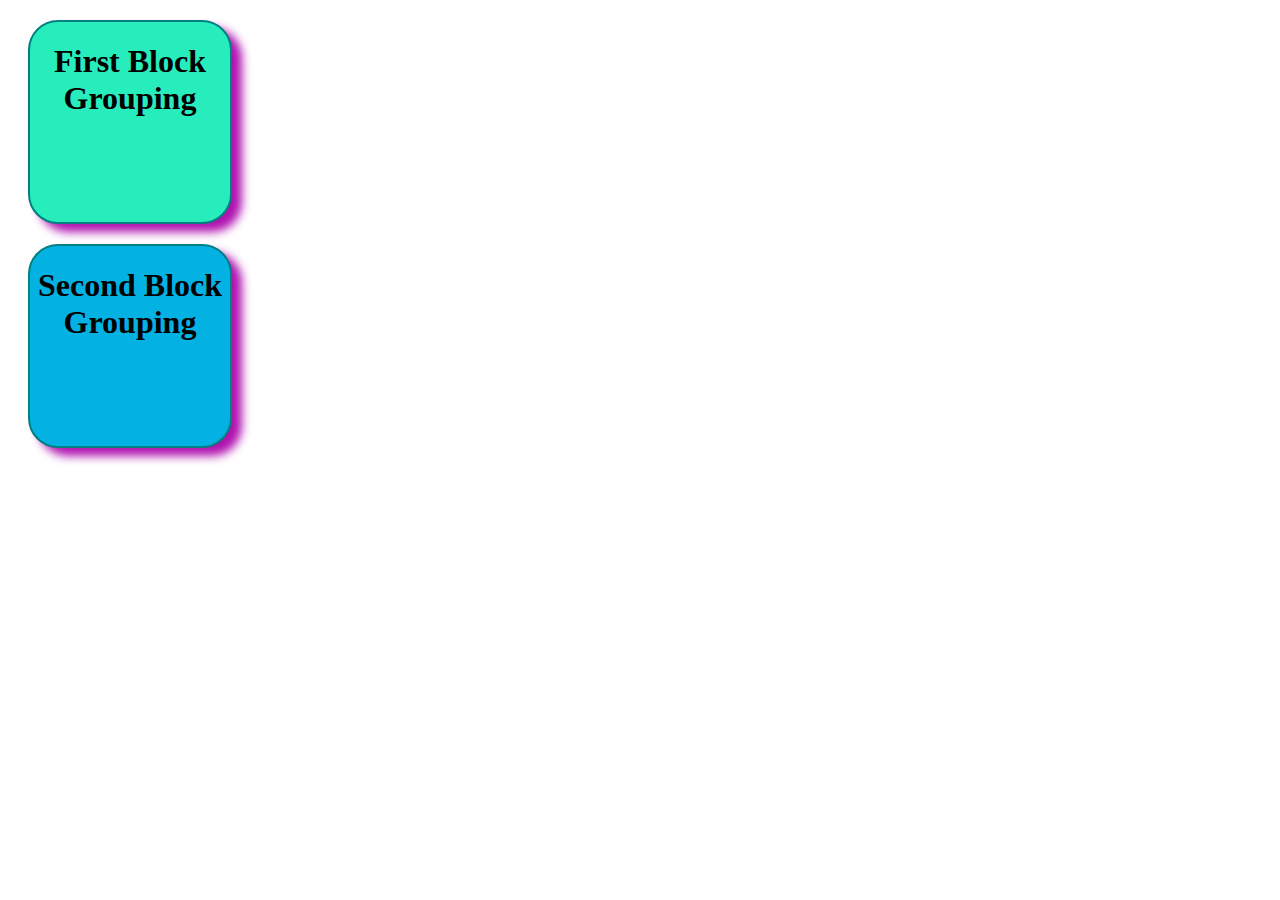
<file: index.html>
<!DOCTYPE html>
<html lang="en">
<head>
    <meta charset="UTF-8">
    <meta name="viewport" content="width=device-width, initial-scale=1.0">
    <title>Document</title>
    <style>
        /*Class selector(.)*/
        .box{
            color: black;
            height: 200px;
            width: 200px;
            text-align: center;
            /*box-shadow: x-y-blur-spreadcolor*/
            box-shadow: 10px 8px 10px rgb(176, 19, 176);
            border-radius: 30px;
            /*border:width type color;*/
            border: 2px solid teal;
            margin: 20px;
            
        }
        /*id selector*(#)*/
        #first-group{      
            background-color: rgb(39, 237, 188);
        }
        #second-group{
            background-color: rgb(3, 178, 226);
        }
    </style>
</head>
<body>
    <!--Block grouping-->
    <div id="first-group" class="box">
        <h1>First Block Grouping</h1>
        </div>
        <div>
            <!--Second group-->
        <div id="second-group" class="box">
            <h1>Second Block Grouping</h1>
        </div>
</body>
</html>
</file>
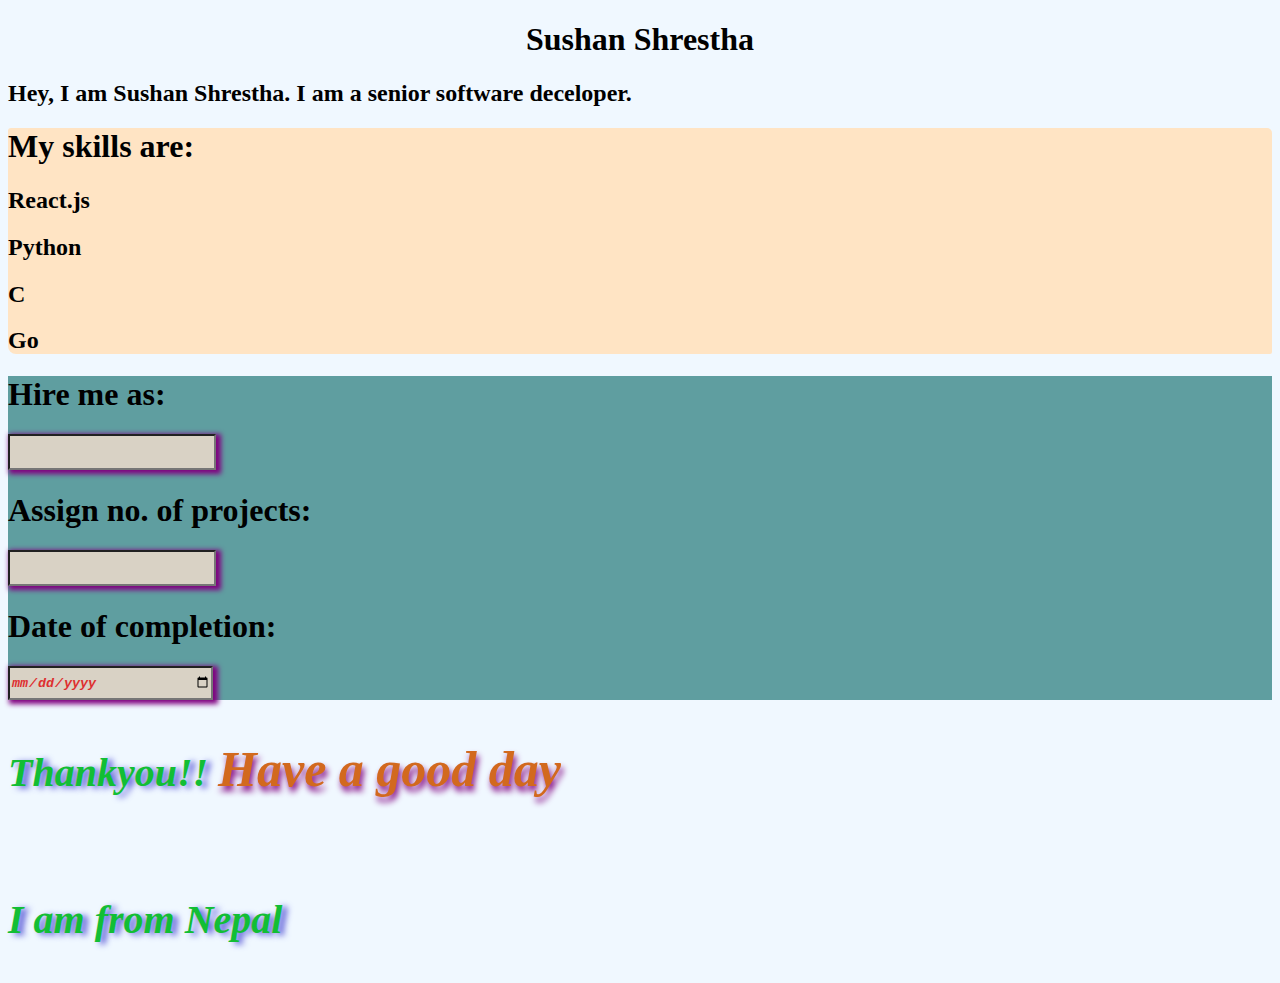
<file: about.html>
<!DOCTYPE html>
<html lang="en">
<head>
    <meta charset="UTF-8">
    <meta name="viewport" content="width=device-width, initial-scale=1.0">
    <title>My Document</title>
    <style>
        p{
            color: rgb(18, 190, 53);
            font-size: 40px;
            font-family: cursive;
            font-style: oblique;
            font-weight: bolder;
            text-shadow: 5px 2px 6px rgb(79, 79, 213);
        }
        span{
            color: chocolate;
            font-size: 50px;
            text-shadow: 2px 5px 6px purple;
        }
        input{
            width: 200px;
            background-color: rgb(217, 210, 197);height: 30px;
            color: rgb(222, 48, 48);
            font-weight: bold;
            font-style: italic;
            box-shadow: 3px 2px 5px 2px purple;
        }
    </style>
</head>
<body style="background-color: aliceblue;">
    <center><h1>Sushan Shrestha</h1></center>
    <h2>Hey, I am Sushan Shrestha. I am a senior software deceloper.</h2>
    <!--Block grounping-->
    <div style="background-color: bisque;border-radius: 3px 5px 2px 8px;">
        <h1>My skills are:</h1>
        <h2>React.js</h2>
        <h2>Python</h2>
        <h2>C</h2>
        <h2>Go</h2>
    </div>
<!--Section 2-->
<div style="background-color: cadetblue;">
    <h1>Hire me as:</h1>
    <input type="text">
    <h1>Assign no. of projects:</h1>
    <input type="number">
    <h1>Date of completion:</h1>
    <input type="date">
</div>
<p>Thankyou!!       <span>Have a good day</span></p><br>
<p>I am from Nepal</p>
</body>
</html>
</file>
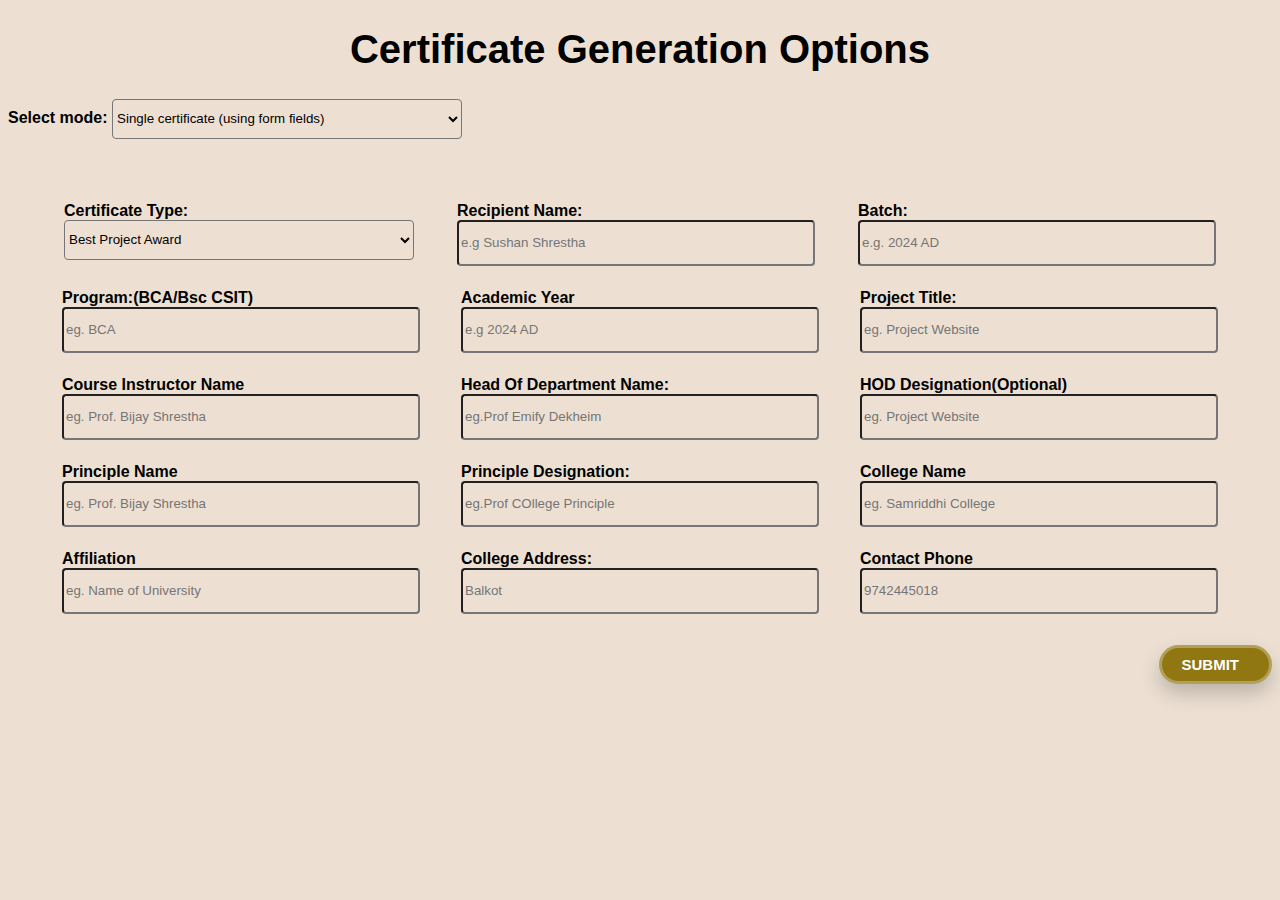
<file: form.html>
<!DOCTYPE html>
<html>
<head>
    <meta charset="UTF-8">
    <meta name="viewport" content="width=device-width, initial-scale=1.0">
    <title>CERTIFICATE</title>
    <link type="text/css" href="form.css" rel="stylesheet">
</head>
<body>
    <div class="parent">
        <h1>Certificate Generation Options</h1>
    <label>
        Select mode:
    <select>
        <option value="sinlge_certificate">Single certificate (using form fields)</option>
        <option value="multiple_certificate">Multiple certificate (using form fields)</option>
    </select>
    </label>
    
    </div>
    <div class="row">
        <div class="mode">
            <label class="mode" >Certificate Type:</label><br>
            <select id="select1">
                    <option value="type">Best Project Award</option>
                    <option value="type>">Project Completion Certificate</option>
            </select>
        </div>
        <div class="mode1" >
            <label for="mode">Recipient Name:</label><br>
            <input type="text" placeholder="e.g Sushan Shrestha">
        </div>
        <div class="mode3" id="batch">
            <label>Batch:</label><br>
            <input type="text" placeholder="e.g. 2024 AD">
        </div>
    </div>
    <div class="row">
        <div class="mode">
            <label class="mode" >Program:(BCA/Bsc CSIT)</label><br>
                    <input type="text" placeholder="eg. BCA">
        </div>
        <div class="mode1" >
            <label for="mode">Academic Year</label><br>
            <input type="text" placeholder="e.g 2024 AD">
        </div>
        <div class="mode3" id="batch">
            <label>Project Title:</label><br>
            <input type="text" placeholder="eg. Project Website">
        </div>
    </div>
    <div class="row">
        <div class="mode">
            <label class="mode" >Course Instructor Name</label><br>
                    <input type="text" placeholder="eg. Prof. Bijay Shrestha">
        </div>
        <div class="mode1">
            <label for="mode">Head Of Department Name:</label><br>
            <input type="text" placeholder="eg.Prof Emify Dekheim">
        </div>
        <div class="mode3" id="batch">
            <label>HOD Designation(Optional)</label><br>
            <input type="text" placeholder="eg. Project Website">
        </div>
    </div>
    <div class="row">
        <div class="mode">
            <label class="mode" >Principle Name</label><br>
                    <input type="text" placeholder="eg. Prof. Bijay Shrestha">
        </div>
        <div class="mode1">
            <label for="mode">Principle Designation:</label><br>
            <input type="text" placeholder="eg.Prof COllege Principle">
        </div>
        <div class="mode3" id="batch">
            <label>College Name</label><br>
            <input type="text" placeholder="eg. Samriddhi College">
        </div>
    </div>
    <div class="row">
        <div class="mode">
            <label class="mode" >Affiliation</label><br>
                    <input type="text" placeholder="eg. Name of University">
        </div>
        <div class="mode1">
            <label for="mode">College Address:</label><br>
            <input type="text" placeholder="Balkot">
        </div>
        <div class="mode3" id="batch">
            <label>Contact Phone</label><br>
            <input type="text" placeholder="9742445018">
        </div>
        </div><br>
        <button onclick="alert('Are you sure?')">SUBMIT<span>  </span></button>
        
</body>
</html>
</file>
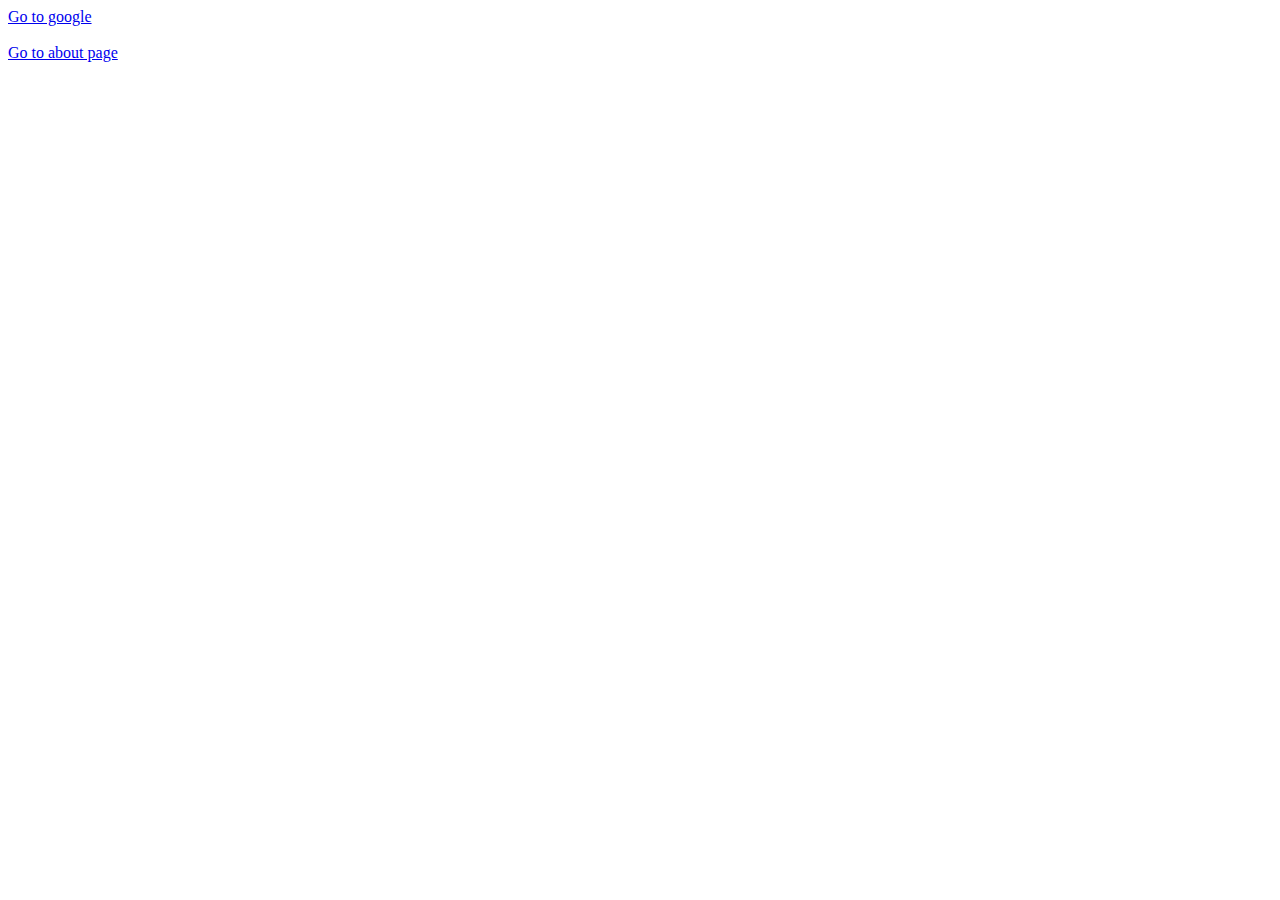
<file: hyperlink.html>
<!DOCTYPE html>
<html lang="en">
<head>
    <meta charset="UTF-8">
    <meta name="viewport" content="width=device-width, initial-scale=1.0">
    <title>Hyperlink</title>
</head>
<body>
    <a href="https://google.com" target="blank">Go to google</a> <br><br><!--target='blank' is used to open in new tab-->
    <a href="about.html" target="_blank">Go to about page</a>
</body>
</html>
</file>
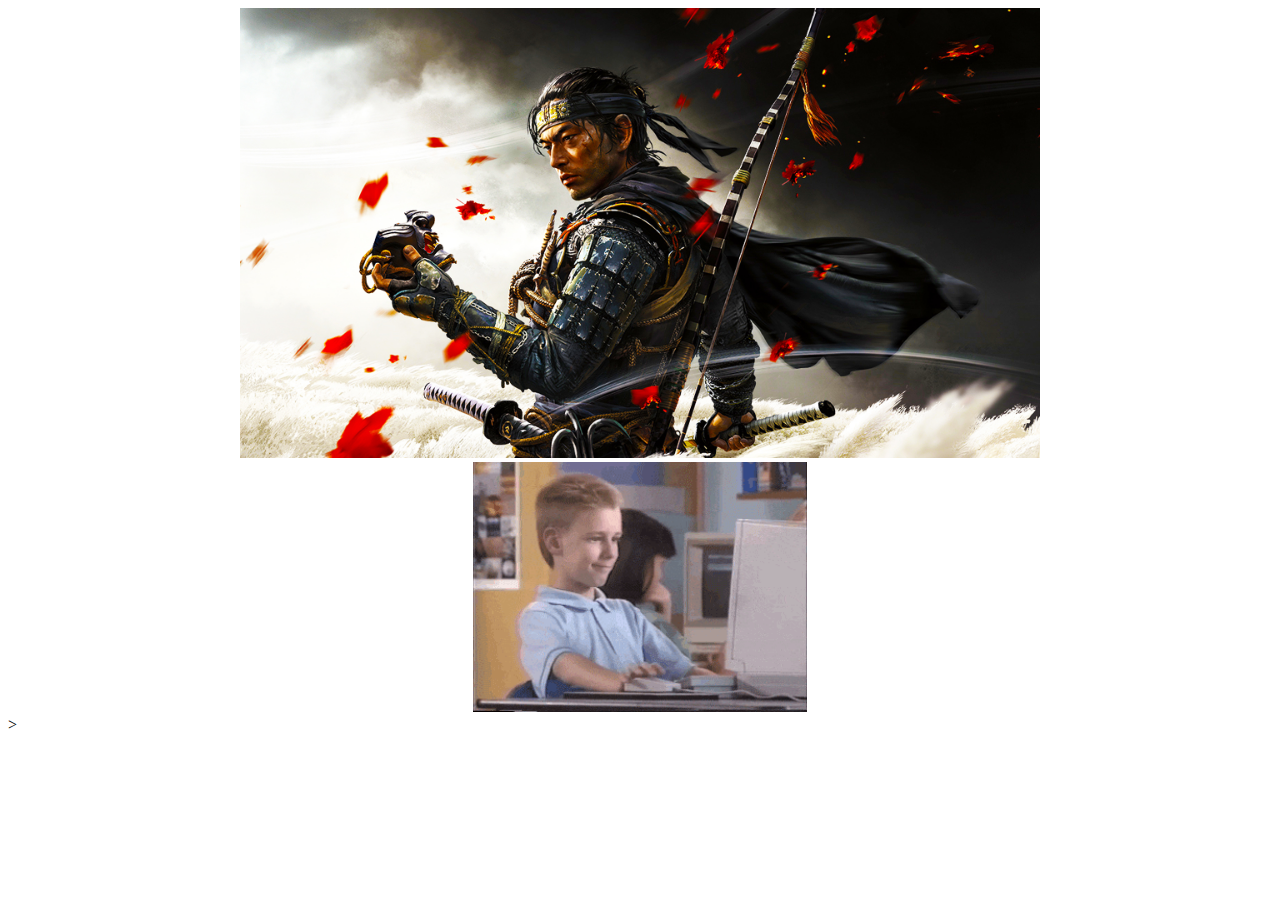
<file: image.html>
<!DOCTYPE html>
<html lang="en">
<head>
    <meta charset="UTF-8">
    <meta name="viewport" content="width=device-width, initial-scale=1.0">
    <title>Image example</title>
</head>
<body>
    <!-- image using relative path -->
     <!-- ./ represents same level -->
      <!-- ../ represents the parent level(i.e. back to previous level) -->
       <center><img alt="car-wallpaper" src="./assets/3706060-tsushima_thumb.jpg" height="450" width="800"></center>
       <center><img alt="GIf" src="./assets/giphy.gif" height="250"> </center>
    
</body>
</html>>
</file>
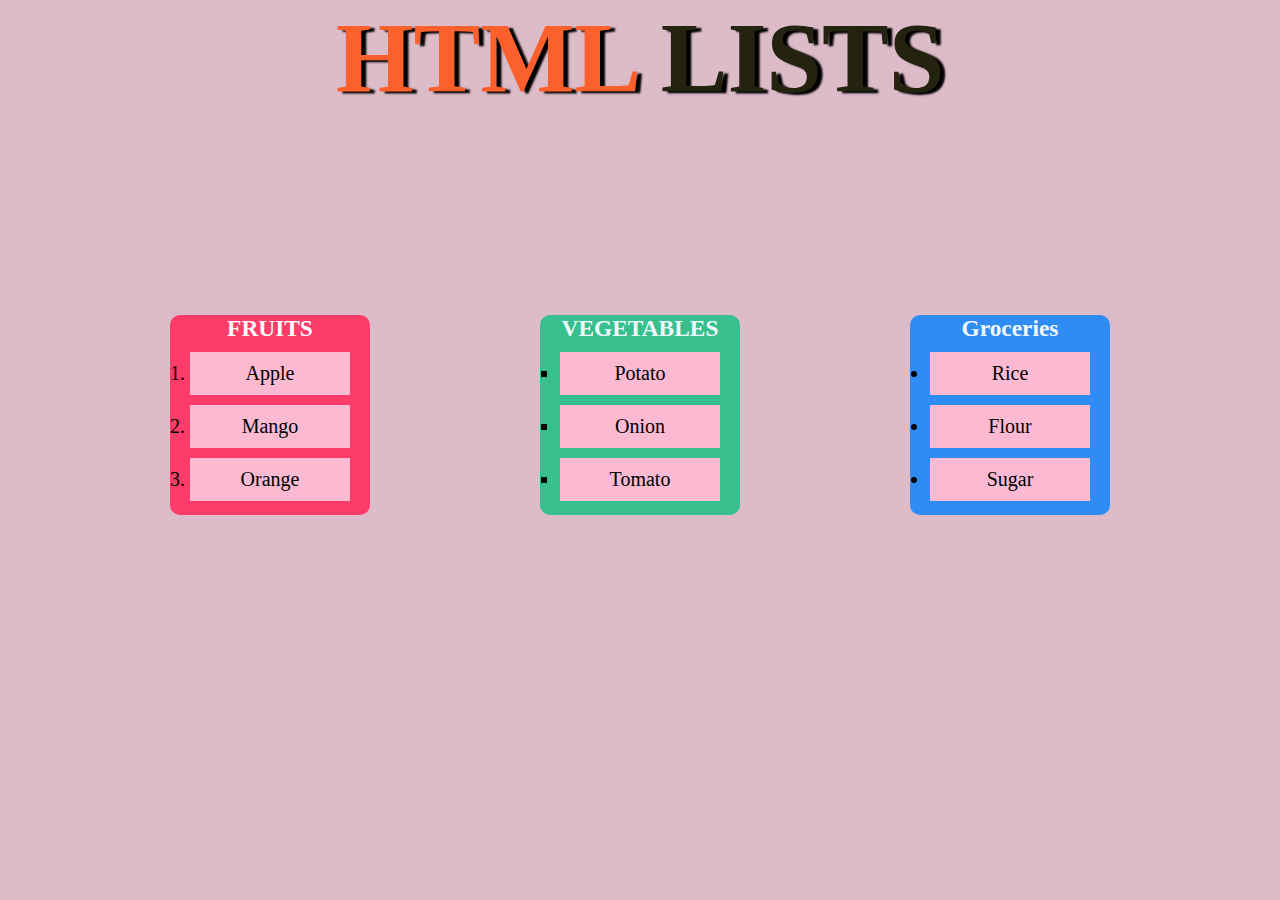
<file: listdesign.html>
<!DOCTYPE html>
<html lang="en">

<head>
    <meta charset="UTF-8">
    <meta name="viewport" content="width=device-width, initial-scale=1.0">
    <title>HTML LIST</title>
    <link type="text/css" href="listdesign.css" rel="stylesheet">
</head>

<body>

    <!-- main div -->
    <div id="root">
        <h1>HTML<span> LISTS</span></h1>
        <!-- sections for all the cards --> 
        <div id="card-section">
            <!-- first-card -->
             
            <div  class="card" id="fruit-card">
                <h3>FRUITS</h3>
                <ol>
                    <li>Apple</li>
                    <li>Mango</li>
                    <li>Orange</li>
                </ol>
                
            </div>
                
            <div class="card" id="vegetable-card"> 
                <h3>VEGETABLES</h3>
                <ul type="square" >
                    <li>Potato</li>
                    <li>Onion</li>
                    <li>Tomato</li>
                </ul>
            </div>
            <!-- third-card -->
            <div class="card" id="groceries-card">
                <h3>Groceries</h3>
                <ul type="disk">
                    <li>Rice</li>
                    <li>Flour</li>
                    <li>Sugar</li>
                </ul>
            </div>
        </div>
    </div>

</body>

</html>
</file>
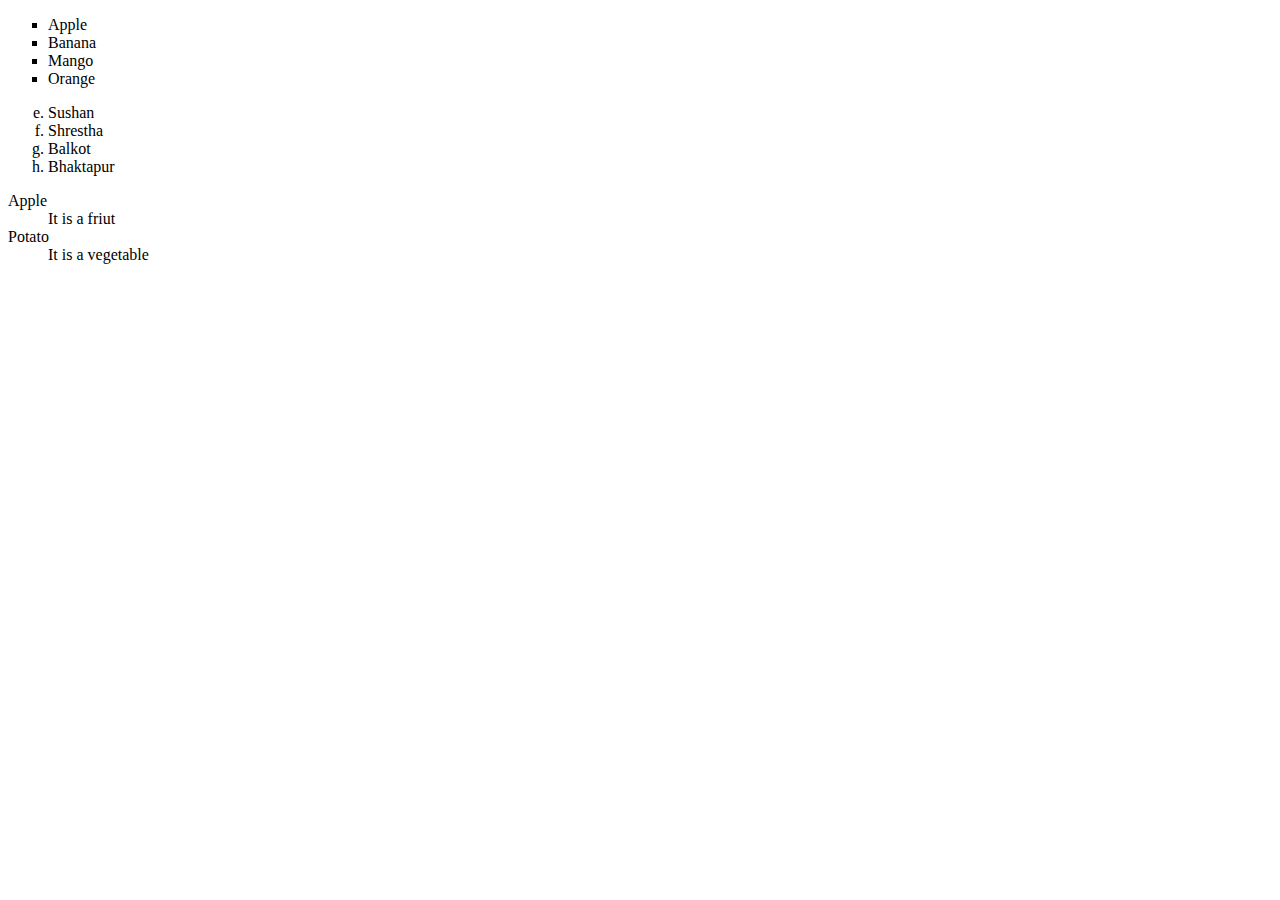
<file: lists.html>
<!DOCTYPE html>
<html lang="en">
<head>
    <meta charset="UTF-8">
    <meta name="viewport" content="width=device-width, initial-scale=1.0">
    <title>All types of lists</title>
</head>
<body>

    <!-- unordered list -->
    <!-- type:disk,circle,square -->
    <ul type="square">
        <li>Apple</li>
        <li>Banana</li>
        <li>Mango</li>
        <li>Orange</li>
    </ul>
<!-- ordered list -->
 <!-- type:Aa,I,1 -->
  <!-- start:defines list from which number to start -->
 <ol type="a" start="5">
    <li>Sushan</li>
    <li>Shrestha</li>
    <li>Balkot</li>
    <li>Bhaktapur</li>
 </ol>
 <!-- defination list -->
 <dl>
    <dt>Apple</dt>
    <dd>It is a friut</dd>
    <dt>Potato</dt>
    <dd>It is a vegetable</dd>
 </dl>
</body>
</html>
</file>
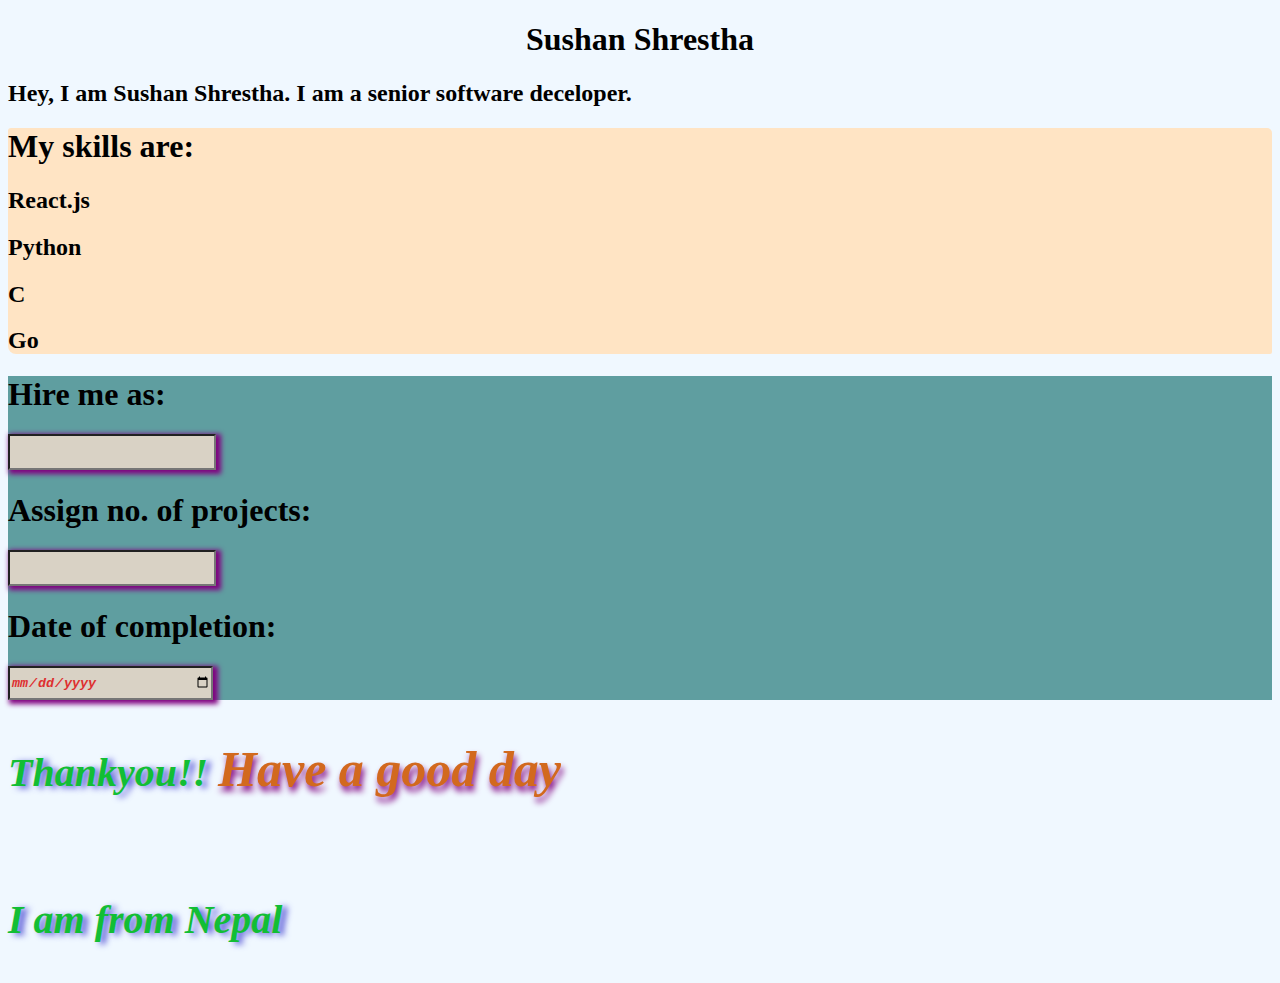
<file: prac.html>
<!DOCTYPE html>
<html lang="en">
<head>
    <meta charset="UTF-8">
    <meta name="viewport" content="width=device-width, initial-scale=1.0">
    <title>My Document</title>
    <style>
        p{
            color: rgb(18, 190, 53);
            font-size: 40px;
            font-family: cursive;
            font-style: oblique;
            font-weight: bolder;
            text-shadow: 5px 2px 6px rgb(79, 79, 213);
        }
        span{
            color: chocolate;
            font-size: 50px;
            text-shadow: 2px 5px 6px purple;
        }
        input{
            width: 200px;
            background-color: rgb(217, 210, 197);height: 30px;
            color: rgb(222, 48, 48);
            font-weight: bold;
            font-style: italic;
            box-shadow: 3px 2px 5px 2px purple;
        }
    </style>
</head>
<body style="background-color: aliceblue;">
    <center><h1>Sushan Shrestha</h1></center>
    <h2>Hey, I am Sushan Shrestha. I am a senior software deceloper.</h2>
    <!--Block grounping-->
    <div style="background-color: bisque;border-radius: 3px 5px 2px 8px;">
        <h1>My skills are:</h1>
        <h2>React.js</h2>
        <h2>Python</h2>
        <h2>C</h2>
        <h2>Go</h2>
    </div>
<!--Section 2-->
<div style="background-color: cadetblue;">
    <h1>Hire me as:</h1>
    <input type="text">
    <h1>Assign no. of projects:</h1>
    <input type="number">
    <h1>Date of completion:</h1>
    <input type="date">
</div>
<p>Thankyou!!       <span>Have a good day</span></p><br>
<p>I am from Nepal</p>
</body>
</html>
</file>
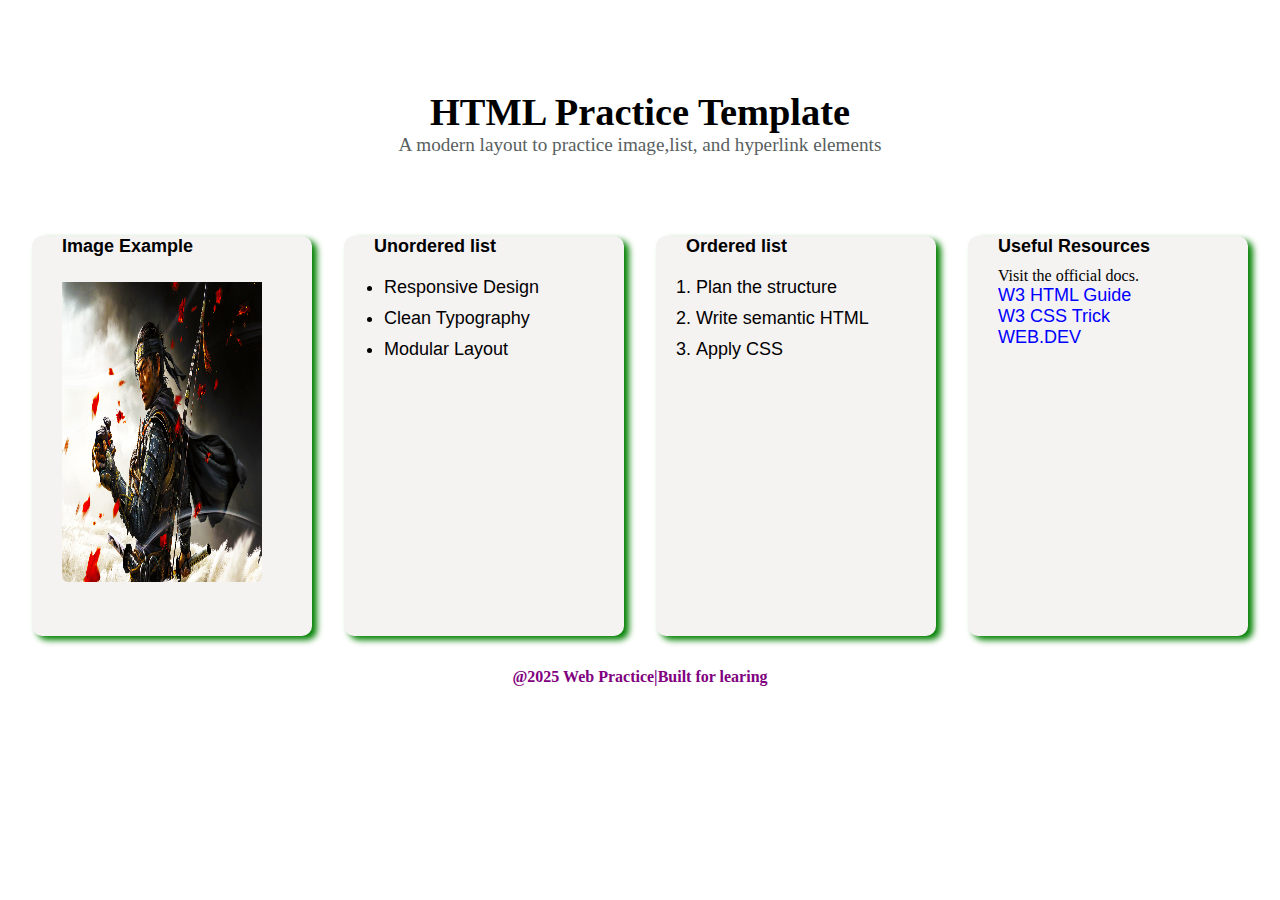
<file: pracindex.html>
<!DOCTYPE html>
<html lang="en">
<head>
    <meta charset="UTF-8">
    <meta name="viewport" content="width=device-width, initial-scale=1.0">
    <title>Elegant Html Practice</title>
    <link href="pracindex.css" rel="stylesheet" type="text/css">
</head>
<body>
    <header>
         <h1>HTML Practice Template</h1>
        <p>A modern layout to practice image,list, and hyperlink elements</p>
    </header>
   
    <div id="root">
        <div class="root1" id="card1" ><p>Image Example</p>
                <img src="./assets/3706060-tsushima_thumb.jpg">
        </div>
        <div class="root1" id="card2"><p>Unordered list</p>
            <ul>
                <li>Responsive Design</li>
                <li>Clean Typography</li>
                <li>Modular Layout</li>
            </ul>
        </div>
        <div class="root1" id="card3"><p>Ordered list</p>
            <ol >
                <li>Plan the structure</li>
                <li>Write semantic HTML</li>
                <li>Apply CSS</li>
            </ol>
        </div>
        <div class="root1" id="card4"><p>Useful Resources</p>
            <ul>Visit the official docs.</ul>
            <ul><a href="https://www.w3schools.com/html/default.asp" target="_blank">W3 HTML Guide</a></ul>
            <ul><a href="https://www.w3schools.com/css/default.asp" target="_blank">W3  CSS Trick</a></ul>
            <ul><a href="https://web.dev/" target="_blank">WEB.DEV</a></ul>
        </div>
    </div>
    <footer><p>@2025 Web Practice|Built for learing</p></footer>
</body>
</html>
</file>
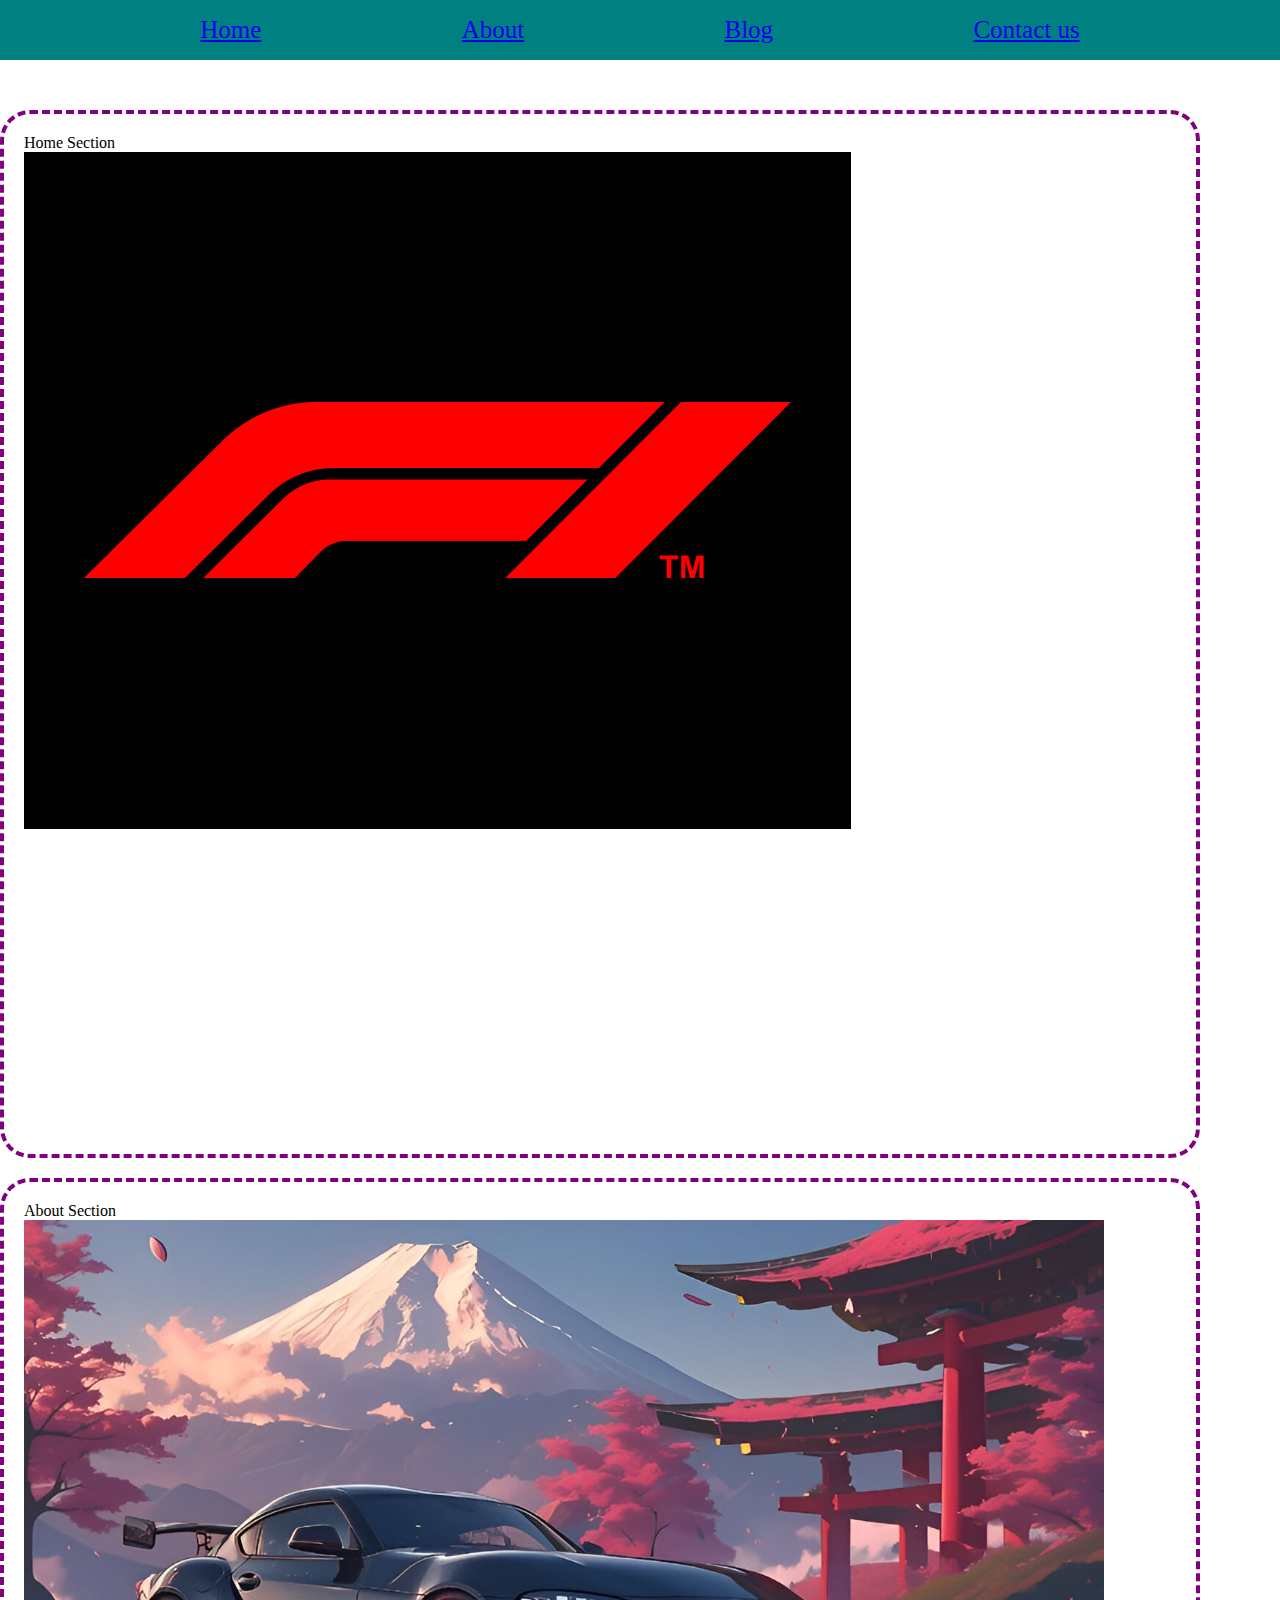
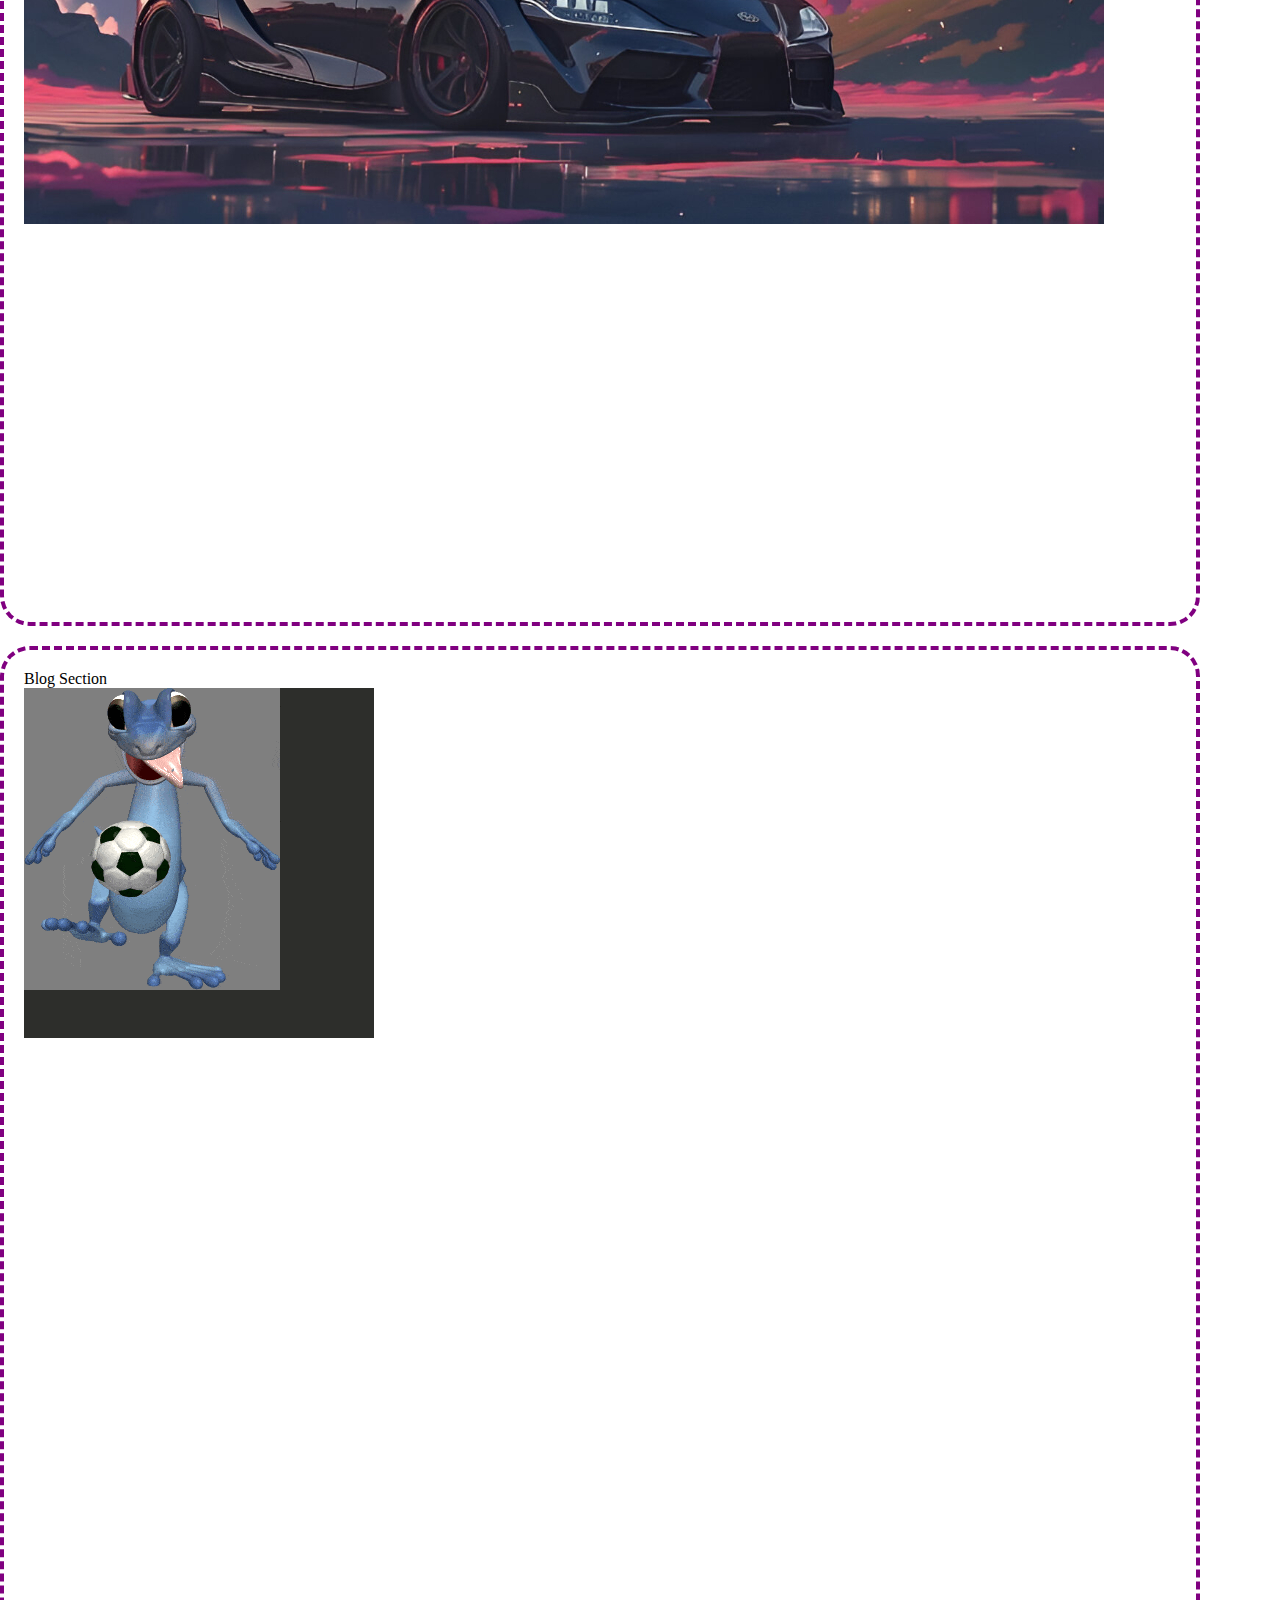
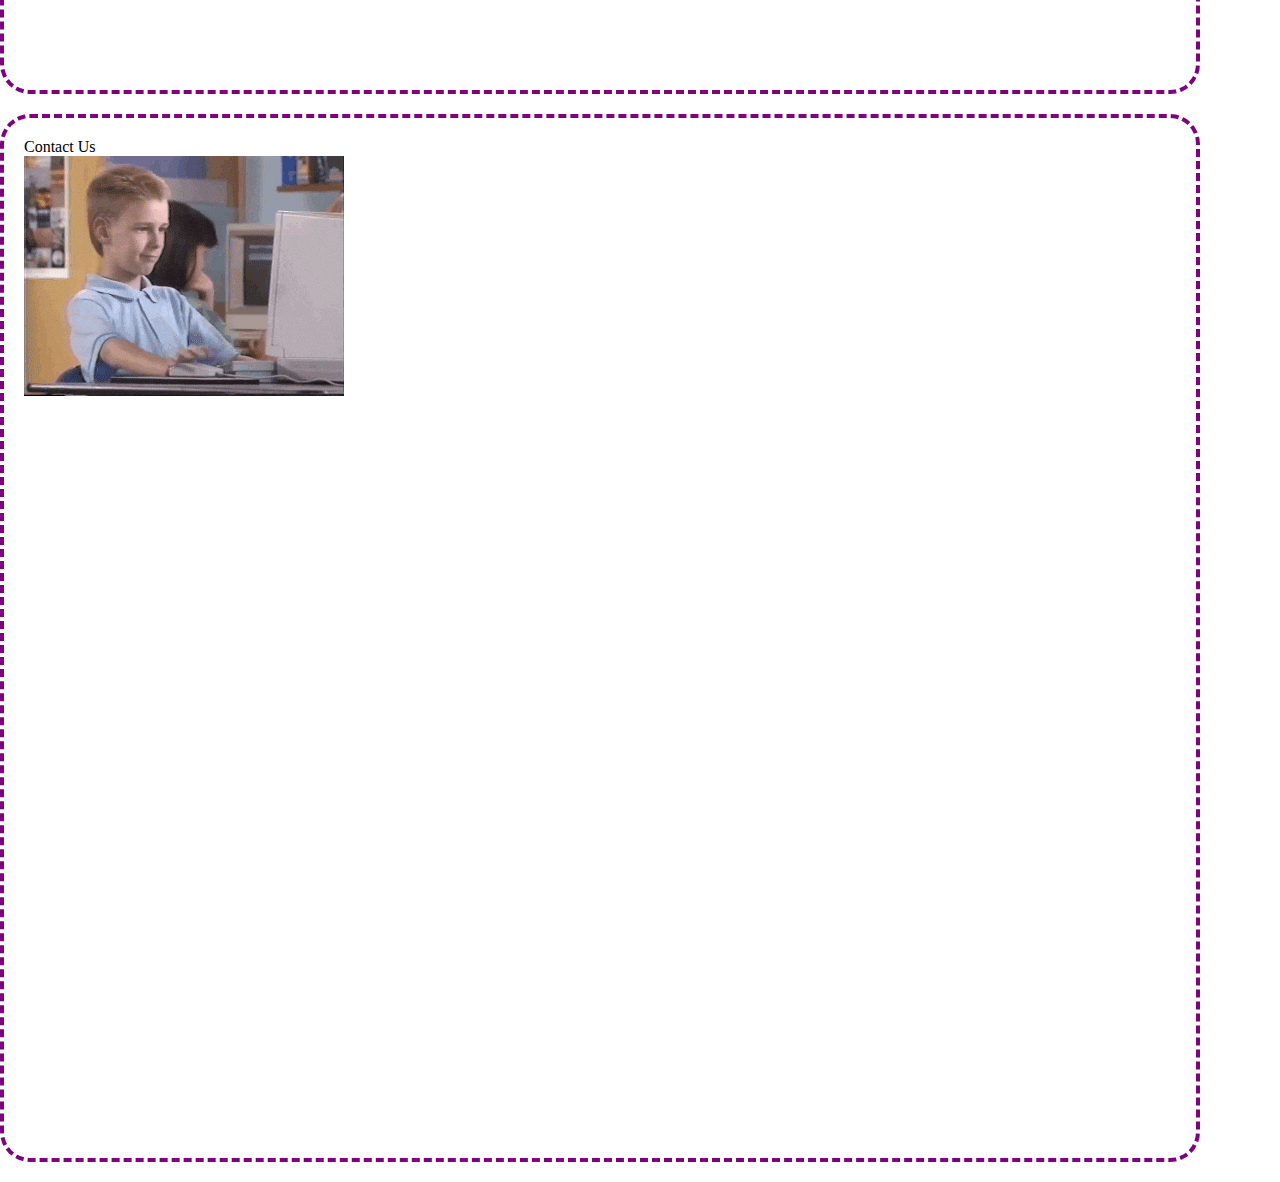
<file: singlepageeg.html>
<!DOCTYPE html>
<html lang="en">
<head>
    <meta charset="UTF-8">
    <meta name="viewport" content="width=device-width, initial-scale=1.0">
    <title>Single Page</title>
    <link href="singlepage.css" rel="stylesheet" type="text/css">
</head>
<body>
    <div id="main">
        <div id="menu">
            <a href="#home">Home</a>
            <a href="#about">About</a>
            <a href="#blog">Blog</a>
            <a href="#contact-us">Contact us</a>
        </div>
        <div id="content">
            <div class="card" id="home">
                Home Section<br>
                <img src="./assets/f1.png">
            </div>
            <div class="card" id="about">
                About Section<br>
                <img src="./assets/a.jpg">
            </div>
            <div class="card"  id="blog">
                Blog Section<br>
                <img src="./assets/cool-wallpapers-gif-4.gif">
            </div>
            <div class="card"  id="contact-us">
                Contact Us<br>
                <img src="./assets/giphy.gif">
            </div>

        </div>
    </div>
</body>
</html>
</file>
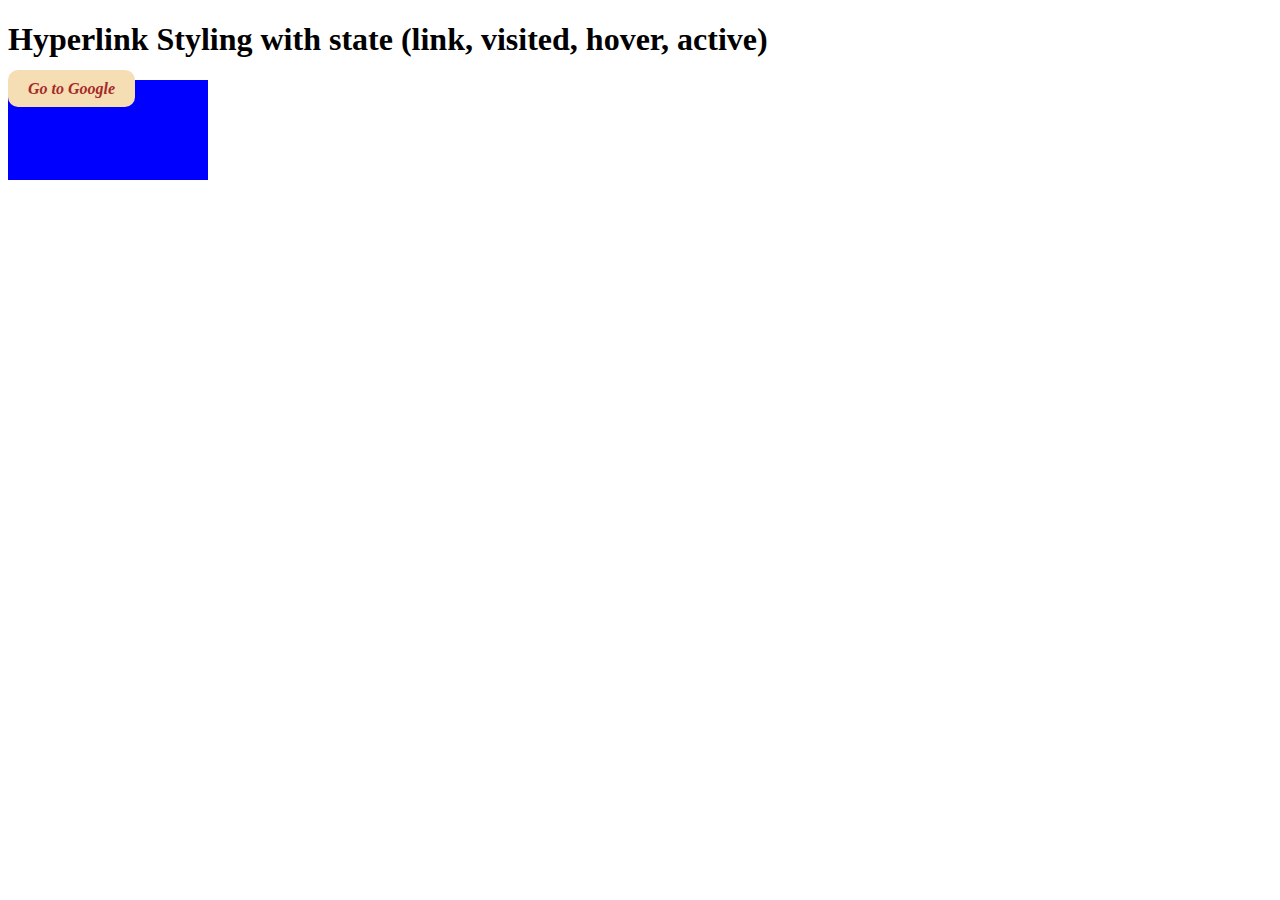
<file: hyperlink/hyperlinl_styling.html>
<!DOCTYPE html>
<html lang="en">
<head>
    <meta charset="UTF-8">
    <meta name="viewport" content="width=device-width, initial-scale=1.0">
    <title>Hyperlink Styling</title>
    <link href="hyperlink_styling.css" rel="stylesheet" type="text/css">
</head>
<body>
    <h1>Hyperlink Styling with state (link, visited, hover, active)</h1>
    <div id="rot">
        <a href="https://google.com" target="_blank">Go to Google</a>
    </div>
</body>
</html>
</file>
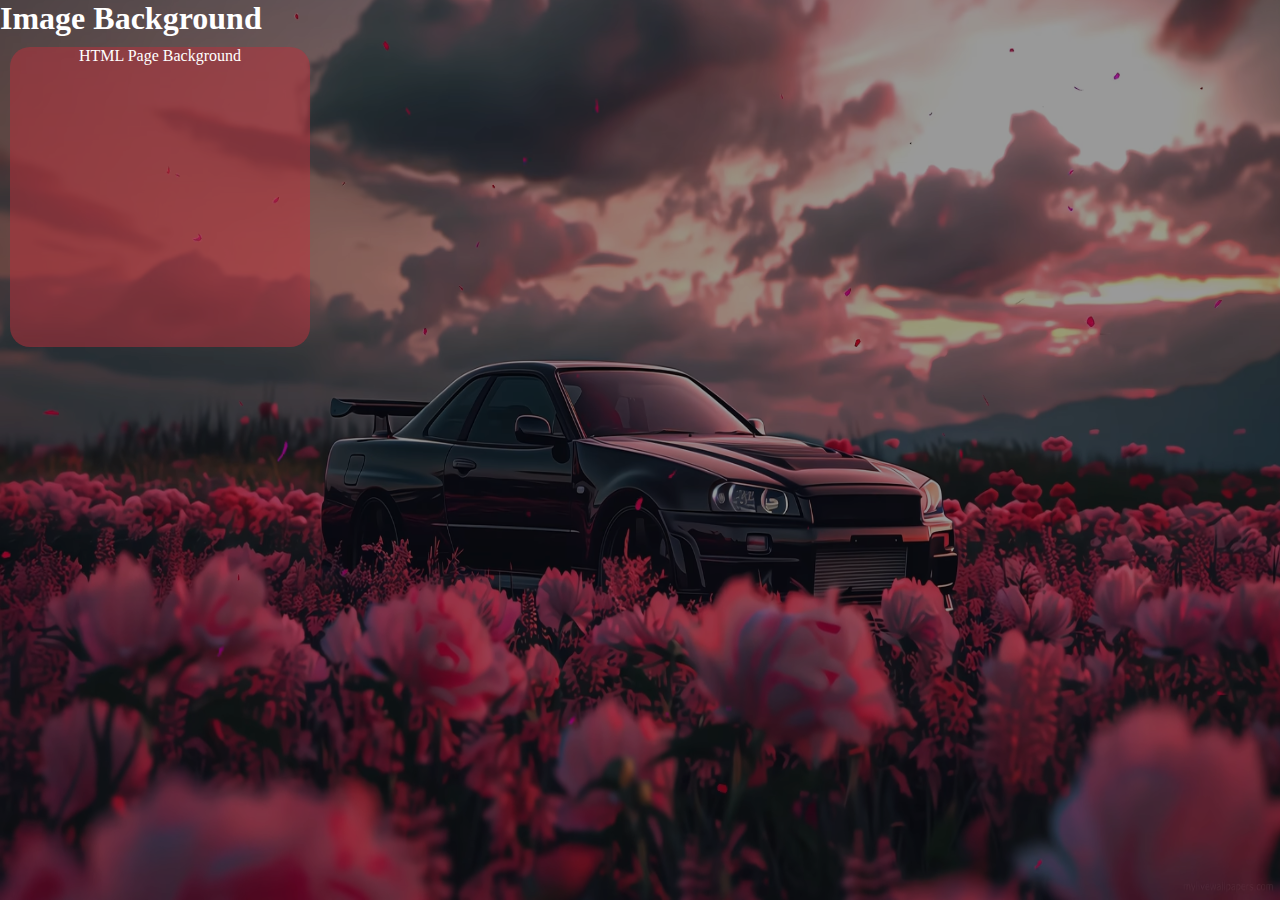
<file: image example/image_background.html>
<!DOCTYPE html>
<html lang="en">
<head>
    <meta charset="UTF-8">
    <meta name="viewport" content="width=device-width, initial-scale=1.0">
    <title>Image Background</title>
    <link href="image_background.css" rel="stylesheet" type="text/css"> 
</head>
<body>
    <h1>Image Background</h1>
    <div id="main">
        HTML Page Background
    </div>
    
</body>
</html>
</file>
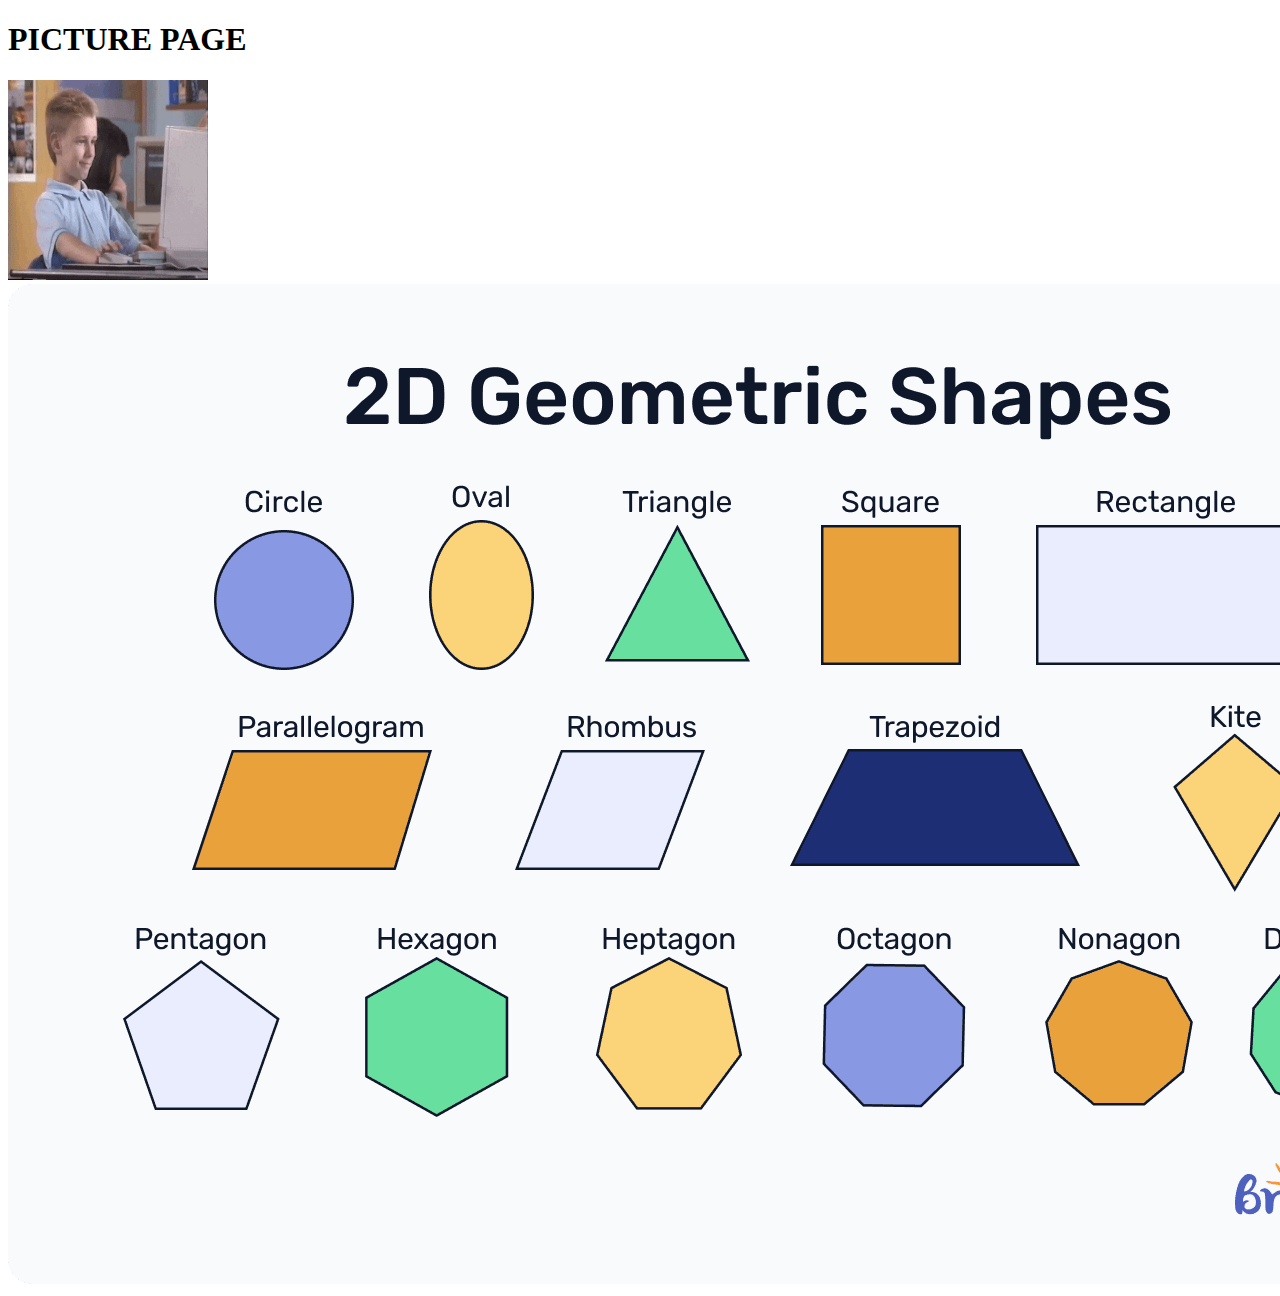
<file: image example/picture_example.html>
<!DOCTYPE html>
<html lang="en">
<head>
    <meta charset="UTF-8">
    <meta name="viewport" content="width=device-width, initial-scale=1.0">
    <title>PICTURE</title>
</head>
<body>
    <h1>PICTURE PAGE</h1>
    <picture>
        <source media="(min-width: 600px)" srcset="../assets/giphy.gif">
        <source media="(min-width: 400px)" srcset="../assets/a.jpg">
        <img src="../assets/f1.png" alt="f1 racing" height="200" width="200">
    </picture>
    <img usemap="#my_mapping" src="../assets/2D-geometric-shapes-.png" alt="Geometry Shape">
    <map name="my_mapping">
        <!-- coords for rect:x,y,x+width,y+height -->
    <area coords="814,242,950,379" shape="rect" href="https://www.w3schools.com/">
    <area coords="274,317,70" shape="circle" href="https://www.google.com" alt="Goolge" target="_blank">
    <area coords="1226,450,1257,476,1286,502,1258,551,1226,602,1194,550,1167,502,1196,447" shape="poly" href="https://www.google.com">
    </map>
    
</body>
</html>
</file>
<file: form.css>
*{
    background-color: rgb(237, 224, 211);
}
h1{
    text-align: center;
    font-size: 40px;
    font-family: Arial, Helvetica, sans-serif;
    
}
.row{
    display: flex;    
    justify-content: space-evenly;
    padding: 10px;
    margin: 3px;
    font-family: Arial, Helvetica, sans-serif;
    font-weight: bold;
}
.parent{
    padding-bottom: 50px;
    font-family: Arial, Helvetica, sans-serif;
    font-weight: bold;
    
}
input{
    border-radius: 4px;
    height: 40px;
    width: 350px;
}
select{
    height: 40px;
    border-radius: 4px;
    width: 350px;
    
}
#select1{
    width: 370;
    height: 40px;
}
button{
     position: relative;
  transition: all 0.3s ease-in-out;
  box-shadow: 0px 10px 20px rgba(0, 0, 0, 0.2);
  padding-block: 0.5rem;
  padding-inline: 1.25rem;
  background-color: rgb(144, 119, 18);
  border-radius: 9999px;
  display: flex;
  align-items: center;
  justify-content: center;
  color: #ffff;
  gap: 10px;
  font-weight: bold;
  border: 3px solid #ffffff4d;
  outline: none;
  overflow: hidden;
  font-size: 15px;
  cursor: pointer;
  float: right;
}
button:hover{
    background-color: black;
    color: aliceblue;
     
}
</file>
<file: listdesign.css>
/* (*) select all */
*{   
    margin: 0;
    padding: 0;
}
body{
    background-color:rgb(221, 188, 202);
    
}
#root h1{
    font-size: 100px;
    color: rgb(252, 96, 44);
    text-shadow: 5px 2px 2px black;
    text-align: center;
    padding-bottom: 200px;
}
span{
    color: rgb(36, 35, 16);
}
.card{
   height: 200px;
    width: 200px;
    border-radius: 10px;
    background-color: whitesmoke;
    text-align: center;
    
}
#card-section{
    display: flex;
    justify-content: space-evenly;
    
}
li{
    padding: 10px;
    margin-left: 20px;
    margin-top: 10px;
    margin-bottom: 5px;
    margin-right: 20px;
    background-color: rgb(252, 186, 210);
    text-align: center;
    color: black;
}

#fruit-card{
    background-color: rgb(253, 60, 105);
    color: rgb(254, 253, 251);
    font-size: 20px;
    font-family: Cambria, Cochin, Georgia, Times, 'Times New Roman', serif
}
#vegetable-card{
    color: aliceblue;
    font-size: 20px;
    font-family: Cambria, Cochin, Georgia, Times, 'Times New Roman', serif;
    background-color: rgb(55, 192, 141);
}
#groceries-card{
    color: aliceblue;
    font-size: 20px;
    font-family: Cambria, Cochin, Georgia, Times, 'Times New Roman', serif;
    background-color: rgb(47, 140, 245);
}
</file>
<file: pracindex.css>
*{
    margin: 0;
    padding: 0;
}
header{
    text-align: center;
    margin-top: 40px;
    font-family: cursive;
    padding-top: 50px;
    font-size: larger;
}
header p{
    color: rgb(88, 96, 96);
}
footer{
    margin-top: 2rem;
    text-align: center;
    color: purple;
    font-weight: bold;
}
#root{
    display: flex;
    justify-content: space-evenly;
    padding-top: 80px;
}
.root1{
    background-color: rgb(245, 242, 242);
    height: 400px;
    width: 250px;
    border-radius: 10px;
    padding-left: 30px;
    box-shadow: 5px 4px 6px green;
    
}
.root1 p{
    font-weight: bold;
    padding-bottom: 10px;
    font-size: large;
    font-family: 'Segoe UI', Tahoma, Geneva, Verdana, sans-serif;
}
#card1 img{
    height: 300px;
    width: 200px;
    padding-top: 15px;
    border-radius: 6px;
}
li{
    font-family: 'Segoe UI', Tahoma, Geneva, Verdana, sans-serif;
    font-size: large;
    margin: 10px;
}
a{
    font-family: 'Segoe UI', Tahoma, Geneva, Verdana, sans-serif;
    font-size: large;
    text-decoration: none;
    color: blue;
    
}
.root1:hover{
    cursor: pointer;
    transform: translate(3px,2px);
    transition: 0.3s ease-in-out;
    background-color: rgb(248, 238, 227);
}
</file>
<file: singlepage.css>
*{
    margin: 0;
    padding: 0;
}
#menu{
    height: 60px;
    width: 100%;
    background-color: teal;
    color: white;
    display: flex;
    justify-content: space-evenly;
    align-items: center;
    font-size: 25px;
    cursor: pointer;
    position: fixed;
    top: 0;
}
.card{
    height: 1000px;
    width: 90%;
    margin-top: 20px;
    margin-bottom: 20px;
    border-radius: 30px;
    border: 4px dashed purple;
    padding: 20px;
}
#main{
    padding-top: 90px;
}
</file>
<file: hyperlink/hyperlink_styling.css>
a{
    font-style: italic;
    font-weight: bold;
    padding: 10px 20px;
    background-color: wheat;
    border-radius: 10px;
    text-decoration: none;
    transition: 0.8s all ease-in-out;
}
/* using pseudo class : link for default state */
a:link{
    color: brown;

}
/* pseudo class : visited */
a:visited{
    color: palevioletred;
}
/* psedo class : hover */
a:hover{
    color: blueviolet;
    font-size: 20px;
    border-radius: 20px;
}
a:active{
    color: chocolate;
    border-radius: 8px;
    
}
#rot{
    transition: 2s all linear;
    width: 200px;
    height: 100px;
    background-color: blue;
}
#rot:hover{
    transform: rotate(360deg);
}
</file>
<file: image example/image_background.css>
/* GLOBAL SELECTOR */
*{
    margin: 0;
    padding: 0;
}
body{
    background-image: url(../assets/wallpaper.png);
    background-size: 100% 100%;
    background-repeat:no-repeat;
    height: 100vh;  
    color: white;
    background-color:rgba(0,0,0,0.4);
    background-blend-mode: overlay;
    background-attachment: fixed;    /*fixed background image even scrolled down*/
}  
#main{
    background-color: rgb(190, 47, 59,0.5);
    height: 300px;
    width: 300px;
    border-radius: 20px;
    margin: 10px;
    text-align: center;
    cursor: pointer;
    transition: 0.6s ease-in-out;
}
#main:hover{
    background-color: rgb(228, 55, 69);
    border-radius: 20px;
    transform: rotate(360deg);
    transition: 0.6s ease-in-out;
}
</file>
